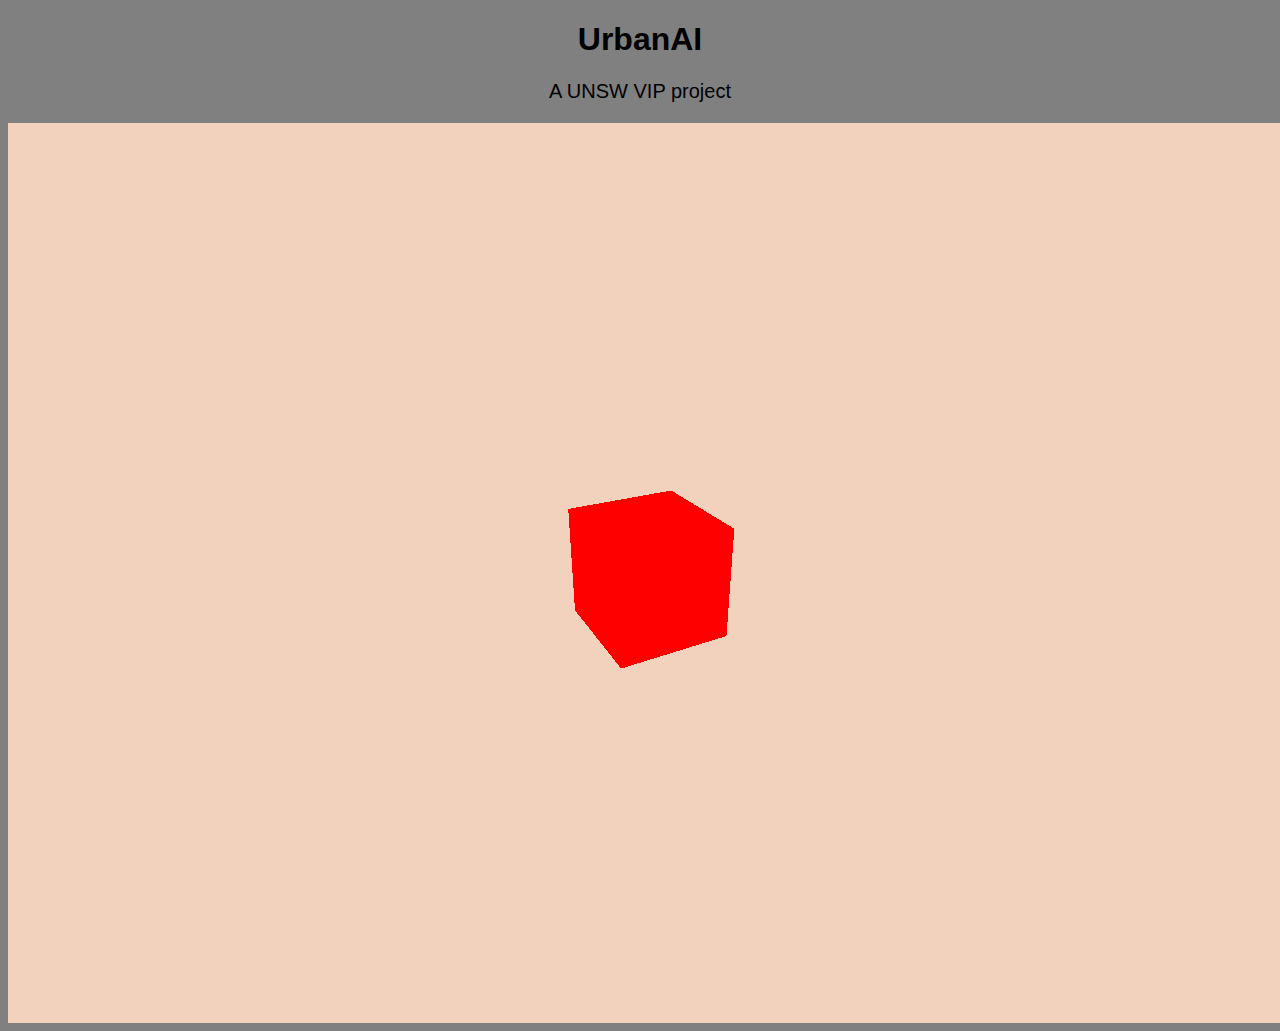
<file: frame.html>
<!DOCTYPE html>
<html>

<head>
    <meta charset="utf-8">
    <title>UrbanAI frame</title>
    <link rel="stylesheet" href="style.css">
</head>

<body>
    <h1>UrbanAI</h1>
    <p> A UNSW VIP project</p>

</body>

<body> 
    <script src="js/three.js"></script>
    <script>
    const scene = new THREE.Scene();
    scene.background = new THREE.Color(0xf2d2bd);

    // Example Code
    const camera = new THREE.PerspectiveCamera( 75, window.innerWidth / window.innerHeight, 0.1, 1000 );

    const renderer = new THREE.WebGLRenderer();
    renderer.setSize( window.innerWidth, window.innerHeight );
    document.body.appendChild( renderer.domElement );

    const geometry = new THREE.BoxGeometry( 1, 1, 1 );
    const material = new THREE.MeshBasicMaterial( { color: 0xff0000 } );
    const cube = new THREE.Mesh( geometry, material );
    scene.add( cube );

    camera.position.z = 5;

    function animate() {
        requestAnimationFrame( animate );

        cube.rotation.x += 0.01;
        cube.rotation.y += 0.01;

        renderer.render( scene, camera );
    };

    animate();
    </script>
</body>

</html>
</file>
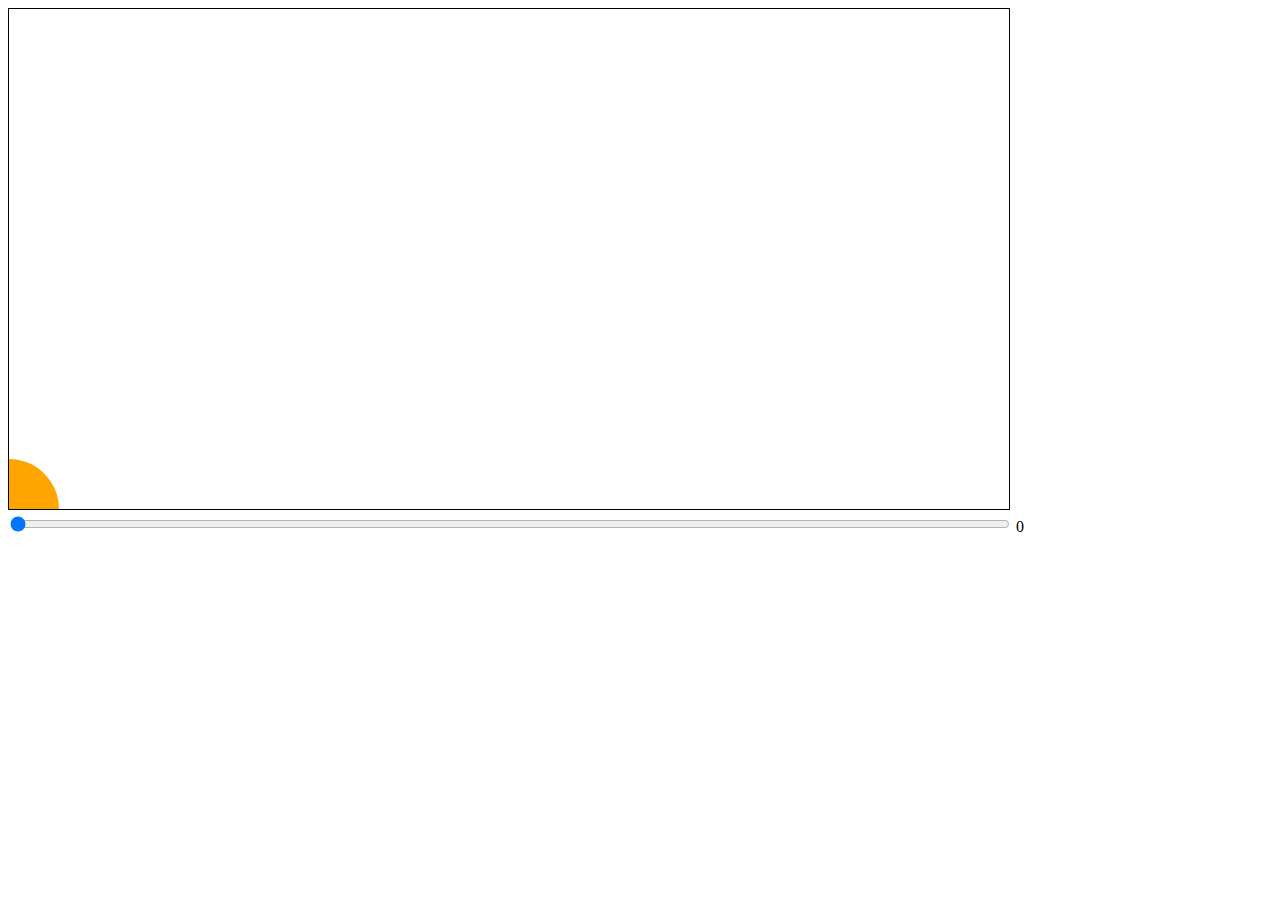
<file: sun.html>
<!DOCTYPE html>
<html lang="en">

<head>
    <meta charset="UTF-8">
    <meta http-equiv="X-UA-Compatible" content="IE=edge">
    <meta name="viewport" content="width=device-width, initial-scale=1.0">
    <title>UrbanAI - Sun Slider</title>
</head>

<body>
    <svg width="1000" height="500" style="border:solid 1px black">
        <circle id="sun" cx="0" cy="500" r="50" fill="orange" />
    </svg>
    <br>
    <input class="slider" type="range" id="rangeX" min="0" max="1000" value="0" style="width:1000px" oninput="move(); this.nextElementSibling.value = this.value">
    <output>0</output>
    <script type="text/javascript">
        function move(event){
            let slider = document.querySelector("#rangeX");
            let circle = document.querySelector("#sun");
            circle.setAttribute("cx", slider.value);
            if (slider.value <= slider.max/2) circle.setAttribute("cy", slider.max/2 - slider.value);
            else circle.setAttribute("cy", slider.value - slider.max/2);
        }
    </script>
</body>

</html>
</file>
<file: style.css>
body {
    margin: 30;
    background-color: grey;
}

h1 {
    font-family: 'Trebuchet MS', 'Lucida Sans Unicode', 'Lucida Grande', 'Lucida Sans', Arial, sans-serif;
    text-align: center;
    font-size: 32px;
}

p {
    font-family: 'Trebuchet MS', 'Lucida Sans Unicode', 'Lucida Grande', 'Lucida Sans', Arial, sans-serif;
    text-align: center;
    font-size: 20px;
}

.webgl {
    position: fixed;
    top: 0;
    left: 0;
    outline: none;
}
</file>
